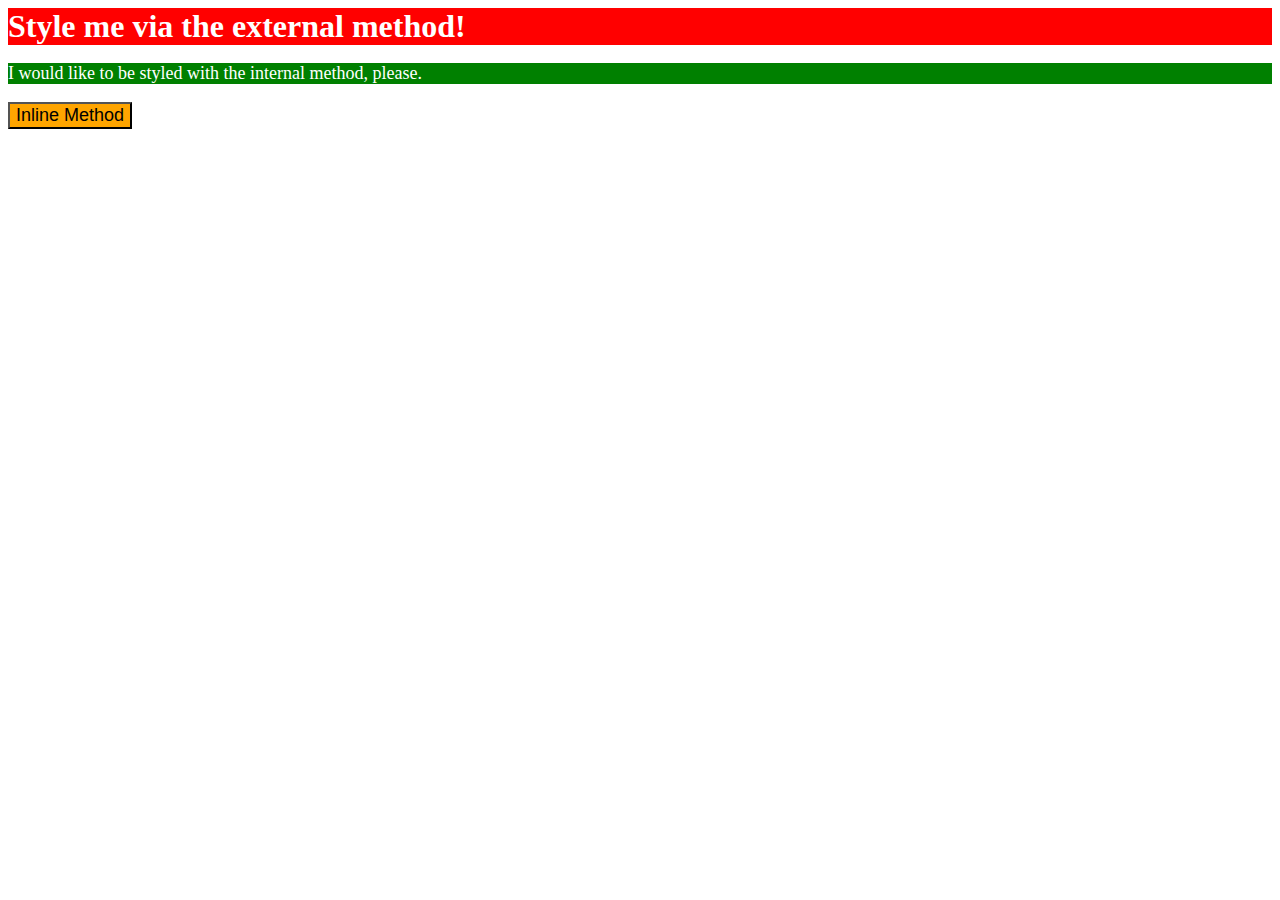
<file: foundations/intro-to-css/01-css-methods/index.html>
<!DOCTYPE html>
<html lang="en">
  <head>
    <meta charset="UTF-8">
    <meta http-equiv="X-UA-Compatible" content="IE=edge">
    <meta name="viewport" content="width=device-width, initial-scale=1.0">
    <title>Methods for Adding CSS</title>
    <link rel="Stylesheet" href="./style.css">
    <style >
      p {
        background-color: green;
        color: white;
        font-size: 18px;
      }
    </style>
  </head>
  <body>
    <div>Style me via the external method!</div>
    <p>I would like to be styled with the internal method, please.</p>
    <button style="background-color: orange; font-size: 18px;">Inline Method</button>
  </body>
</html>
</file>
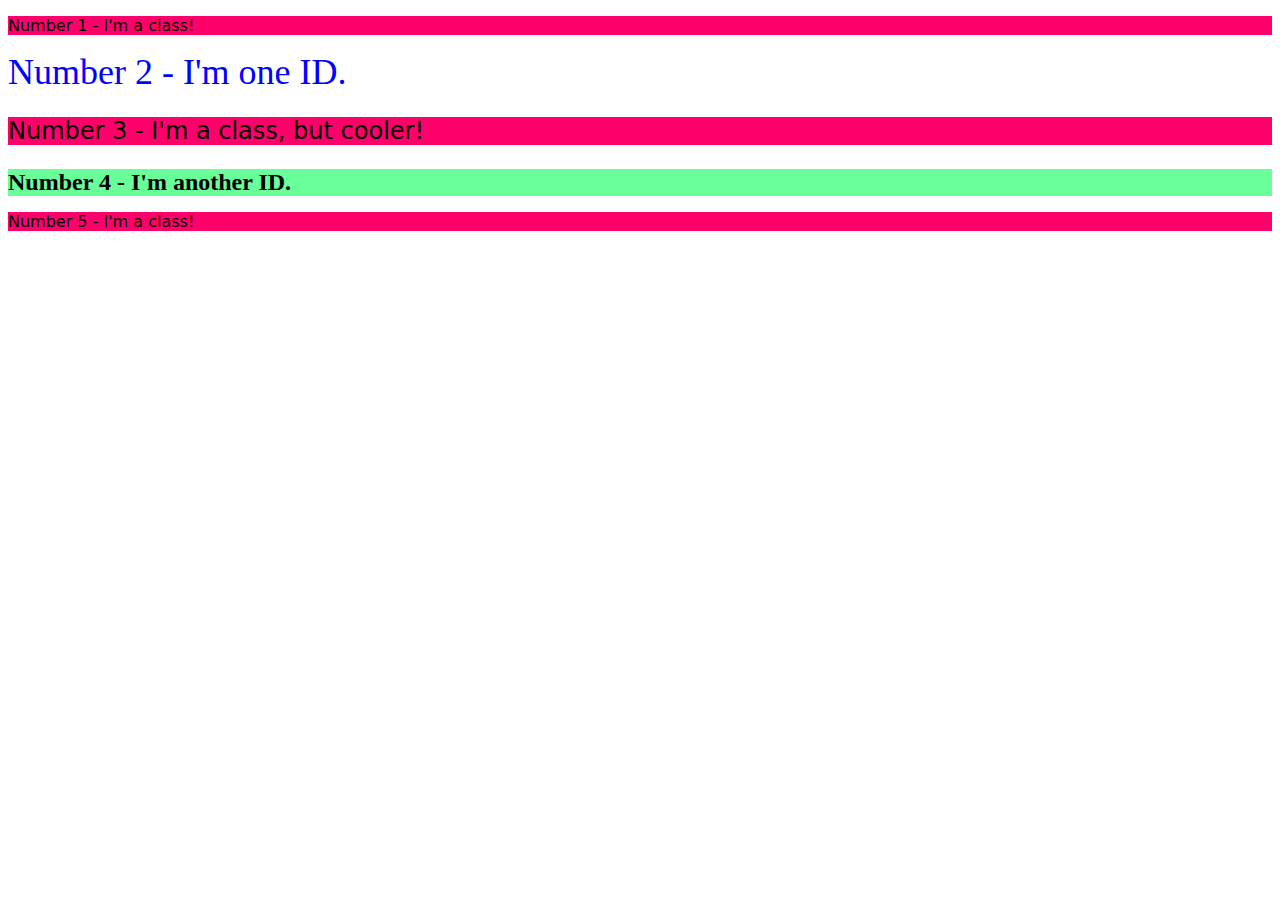
<file: foundations/intro-to-css/02-class-id-selectors/index.html>
<!DOCTYPE html>
<html lang="en">
  <head>
    <meta charset="UTF-8">
    <meta http-equiv="X-UA-Compatible" content="IE=edge">
    <meta name="viewport" content="width=device-width, initial-scale=1.0">
    <title>Class and ID Selectors</title>
    <link rel="stylesheet" href="style.css">
  </head>
  <body>
    <p class="odd">Number 1 - I'm a class!</p>
    <div id="one">Number 2 - I'm one ID.</div>
    <p class="odd" id="three">Number 3 - I'm a class, but cooler!</p>
    <div id="two">Number 4 - I'm another ID.</div>
    <p class="odd">Number 5 - I'm a class!</p>
  </body>
</html>
</file>
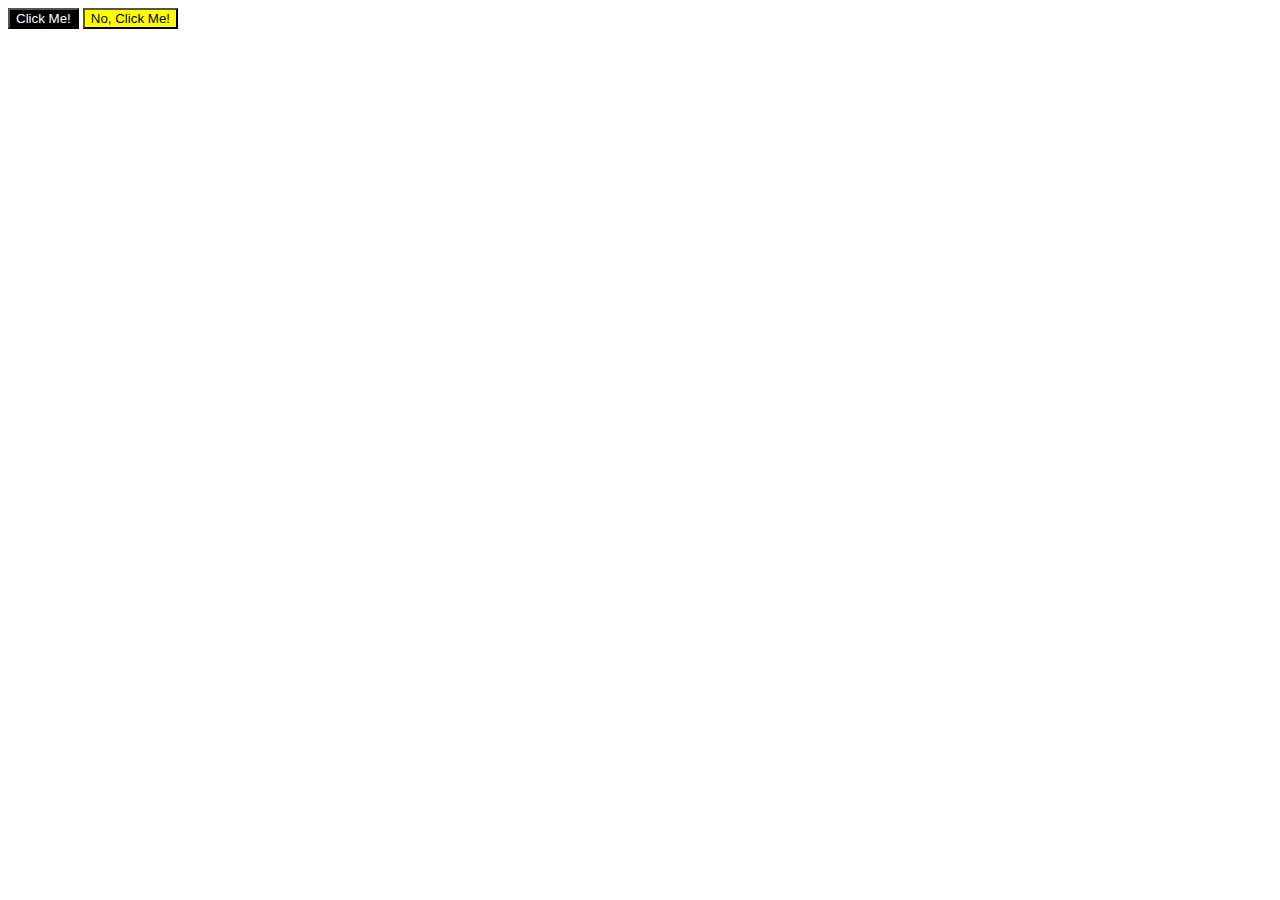
<file: foundations/intro-to-css/03-grouping-selectors/index.html>
<!DOCTYPE html>
<html lang="en">
  <head>
    <meta charset="UTF-8">
    <meta http-equiv="X-UA-Compatible" content="IE=edge">
    <meta name="viewport" content="width=device-width, initial-scale=1.0">
    <title>Grouping Selectors</title>
    <link rel="stylesheet" href="style.css">
  </head>
  <body>
    <button class="one">Click Me!</button>
    <button class="two">No, Click Me!</button>
  </body>
</html>
</file>
<file: foundations/intro-to-css/01-css-methods/style.css>
div {
    background-color: red;
    color: white;
    font-size: 32px ;
    align-content: center;
    font-weight: 700;

}
/* a red background, white text, a font size of 32px, center aligned, and bold */
</file>
<file: foundations/intro-to-css/02-class-id-selectors/style.css>
.odd {
    background-color: rgb(255, 0, 106);
    font-family: Verdana, 'DejaVu Sans', sans-serif;
}

#one {
    color: blue;
    font-size: 36px;
}

#two {
    background-color: rgb(105, 255, 153);
    font-size: 24px;
    font-weight: 700;
}

#three {
    font-size: 24px;
}
</file>
<file: foundations/intro-to-css/03-grouping-selectors/style.css>
/* Add CSS Styling */
.one {
    background-color: black;
    color: white;
}

.two {
    background-color: yellow;
}

.one
.two {
    font-size: 28px;
    font-family: 'Times New Roman', Helvetica, sans-serif;
}
</file>
